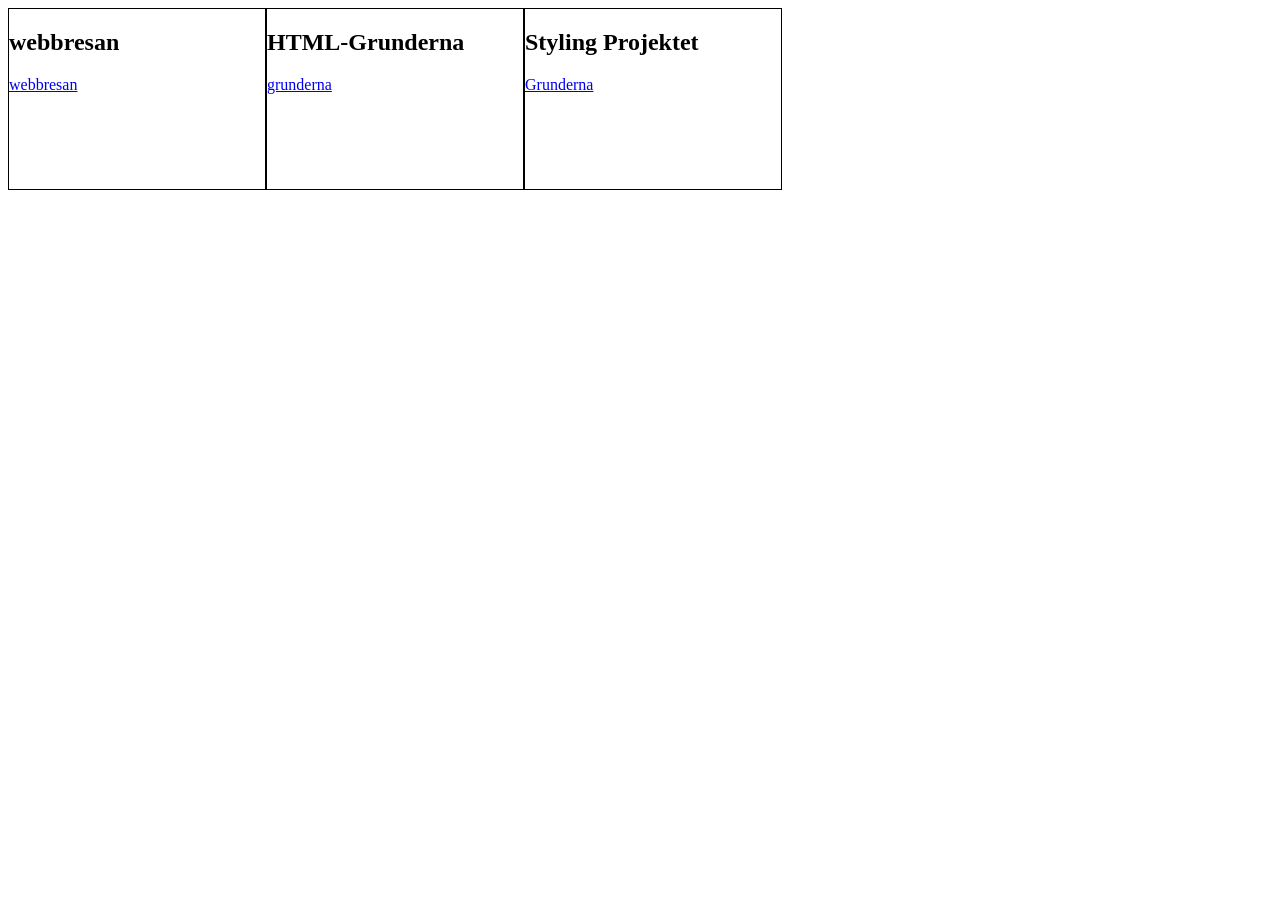
<file: index.html>
<!DOCTYPE html>
<html lang="en">
<head>
    <link href="style.css" rel="stylesheet">
    <meta charset="UTF-8">
    <meta name="viewport" content="width=device-width, initial-scale=1.0">
    <title>Document</title>
</head>
<body>
    <section>
        <h1>webbresan</h1>
        <a href="webbresan/index.html">webbresan</a>
    </section>
    <section>
        
        <h2>HTML-Grunderna </h2>
        <a href="Grunder/index.html">grunderna</a>
    </section>
    <section>
        
        <h2>Styling Projektet </h2>
        <a href="styling/index.html">Grunderna</a>
    </section>
</body>
</html>
</file>
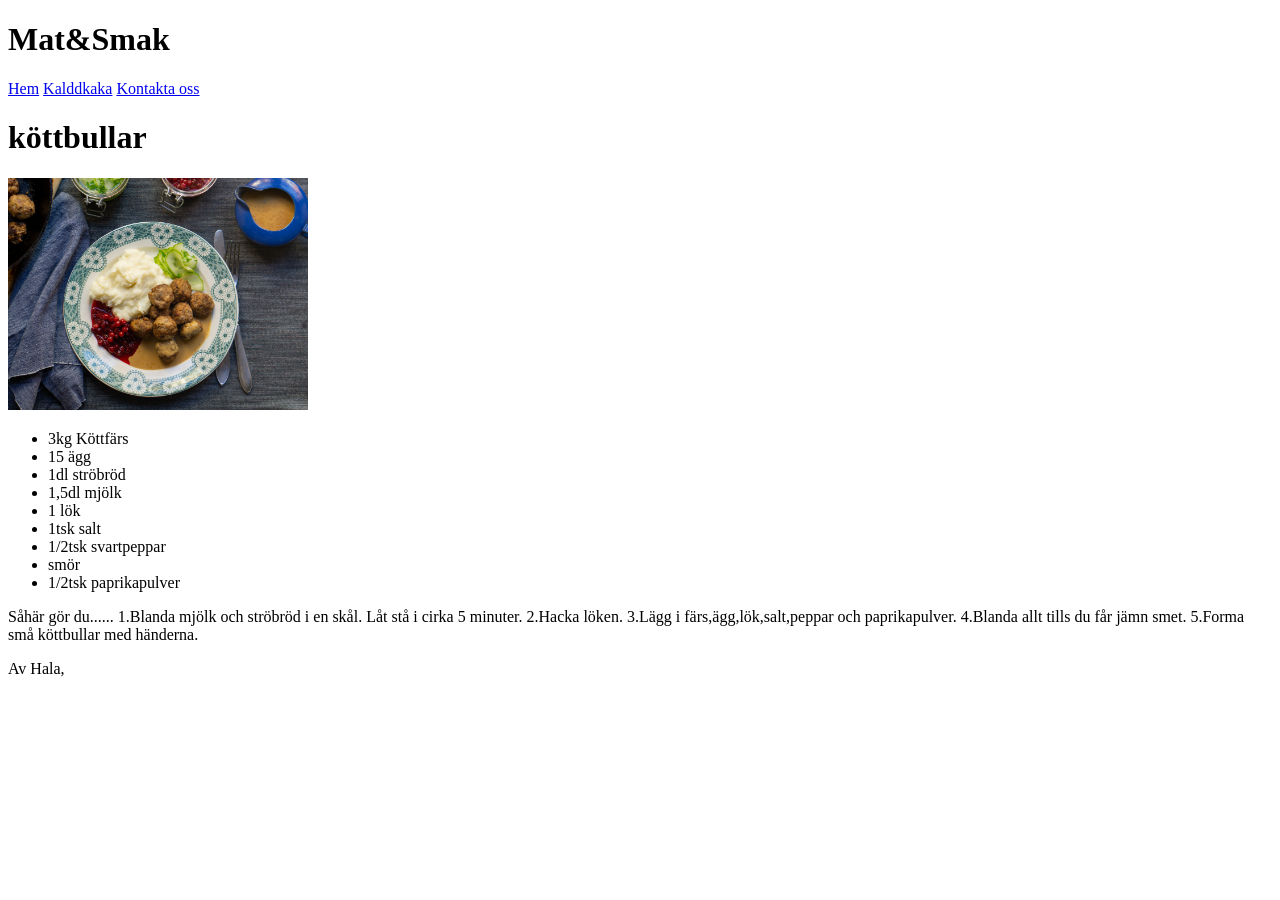
<file: Grunder/index.html>
<!DOCTYPE html>
<html lang="sv">

<head>
    <meta charset="UTF-8">
    <meta name="viewport" content="width=device-width, initial-scale=1.0">
    <title>Mat&smak - Köttbullar</title>
    <style>
        img {
            width: 300px;
        }
    </style>
</head>

<body>
    <header>
        <h1>Mat&Smak</h1>
    </header>
    <nav>
        <a href="index.html">Hem</a>
        <a href="Kladdkaka.html">Kalddkaka</a>
        <a href="kontakta_oss.html">Kontakta oss</a>
    </nav>
    <main>
        <h1>köttbullar</h1>
        <img src="imgs/köttbullar.jpg" alt="Köttbullar med mos">
        <section>
            <ul>
                <li>3kg Köttfärs</li>
                <li>15 ägg</li>
                <li>1dl ströbröd</li>
                <li>1,5dl mjölk</li>
                <li>1 lök</li>
                <li>1tsk salt</li>
                <li>1/2tsk svartpeppar</li>
                <li>smör</li>
                <li>1/2tsk paprikapulver</li>

            </ul>
            <p>Såhär gör du...... 1.Blanda mjölk och ströbröd i en skål. Låt stå i cirka 5 minuter. 2.Hacka löken.
                3.Lägg i färs,ägg,lök,salt,peppar och paprikapulver. 4.Blanda allt tills du får jämn smet. 5.Forma små
                köttbullar med händerna.</p>
        </section>
    </main>
    <footer>
        <p>Av Hala, </p>
    </footer>

</body>

</html>
</file>
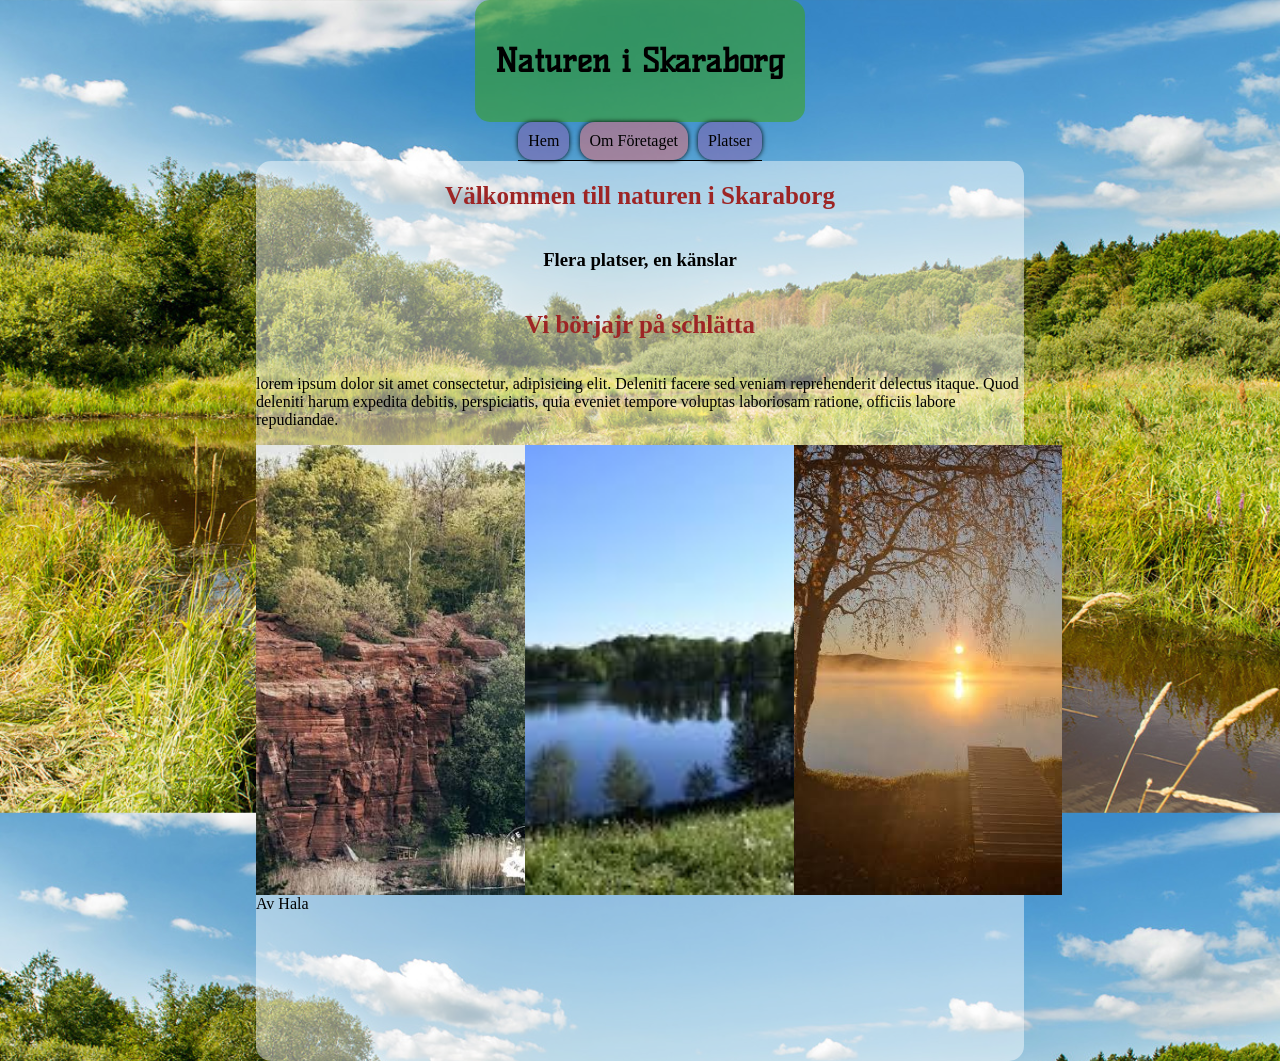
<file: styling/index.html>
<!DOCTYPE html>
<html lang="en">
<head>
    <meta charset="UTF-8">
    <meta name="viewport" content="width=device-width, initial-scale=1.0">
    <title>Document</title>
    <link rel="stylesheet" href="style.css">
</head>
<body>
    <header>
        <h1>Naturen i Skaraborg</h1>
    </header>
    <nav>
        <a href="index.html">Hem</a>
        <a href="om företaget.html">Om Företaget</a>
         <a href="Platser.html">Platser</a>
    
    

    </nav>
    <main>
        <section>
            <h2 class="subHead">Välkommen till naturen i Skaraborg</h2>
            <h3>Flera platser, en känslar</h3>
        </section>
        <section>
            <h2 class="subHead">Vi börjajr på schlätta</h2>
            <p class="max">
                lorem ipsum dolor sit amet consectetur, adipisicing elit. Deleniti facere sed veniam reprehenderit delectus itaque. Quod deleniti harum expedita debitis, perspiciatis, quia eveniet tempore voluptas laboriosam ratione, officiis labore repudiandae.</p>
        </section>

        <section class="imgs">
            <img src="imgs/image copy 4.png" alt="">
            <img src="imgs/image copy 5.png" alt="">
            <img src="imgs/image copy 6.png" alt="">
        </section>
          <footer>
        Av Hala
    </footer>
    </main>
  
</body>
</html>
</file>
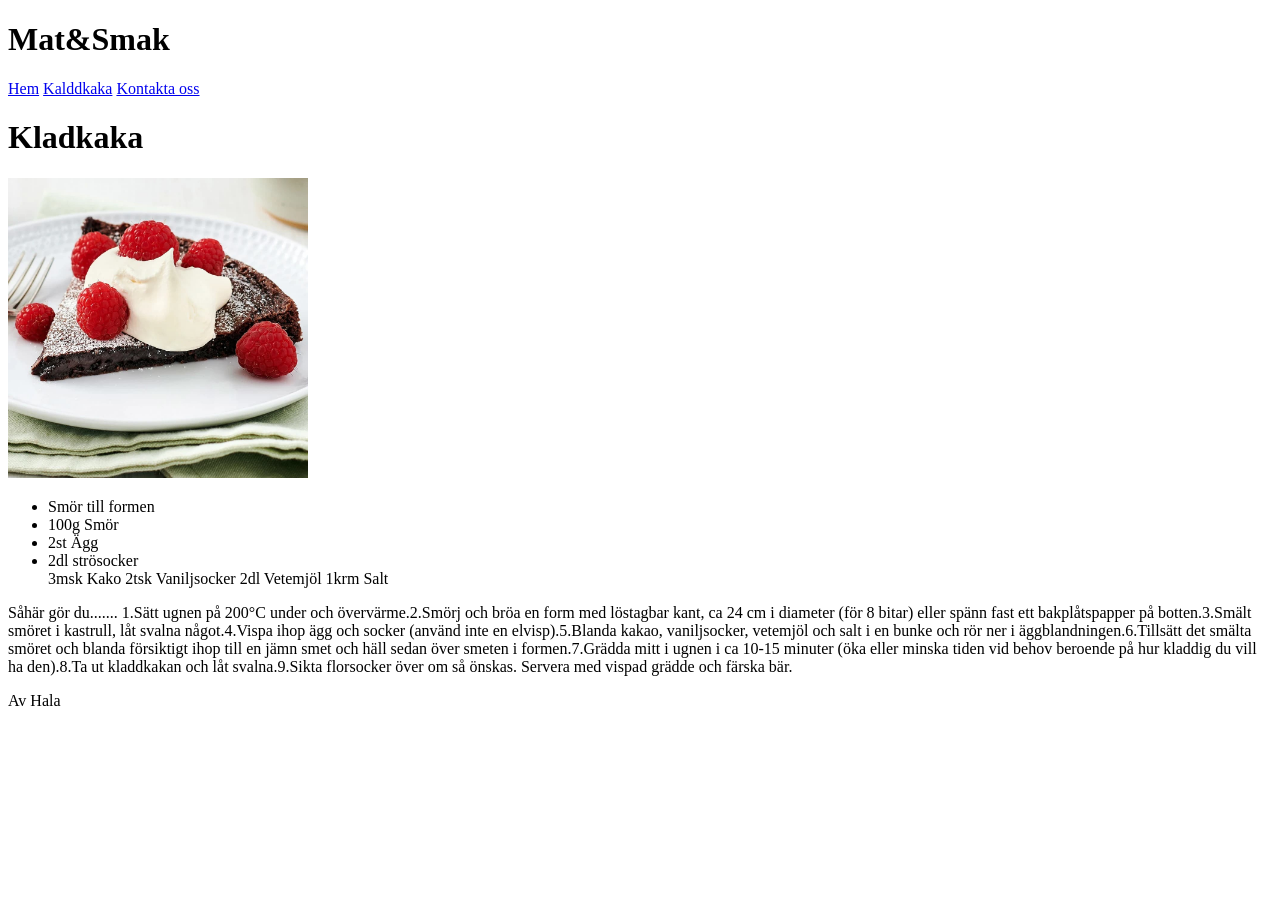
<file: Grunder/Kladdkaka.html>
<!DOCTYPE html>
<html lang="en">
<head>
    <meta charset="UTF-8">
    <meta name="viewport" content="width=device-width, initial-scale=1.0">
    <title>Document</title>
     <style>
        img {
            width: 300px;
        }
    </style>
</head>
<body>
    <header>
    <h1>Mat&Smak</h1>
 </header>
 <nav>
    <a href="index.html">Hem</a>
    <a href="Kladdkaka.html">Kalddkaka</a>
    <a href="kontakta_oss.html">Kontakta oss</a>
 </nav>
    <main> 
        <h1>Kladkaka</h1>
        <img src="imgs/kladkaka.jpg" alt="Kladkaka">
        <ul>
             <li>Smör till formen </li>
             <li>100g Smör</l1>
             <li>2st Ägg</li>
             <li>2dl strösocker</li>
             <l1>3msk Kako</l1>
             <l1>2tsk Vaniljsocker</l1>
             <l1>2dl Vetemjöl</l1>
             <l1>1krm Salt</l1>
            </ul>
            <p>Såhär gör du....... 1.Sätt ugnen på 200°C under och övervärme.2.Smörj och bröa en form med löstagbar kant, ca 24 cm i diameter (för 8 bitar) eller spänn fast ett bakplåtspapper på botten.3.Smält smöret i kastrull, låt svalna något.4.Vispa ihop ägg och socker (använd inte en elvisp).5.Blanda kakao, vaniljsocker, vetemjöl och salt i en bunke och rör ner i äggblandningen.6.Tillsätt det smälta smöret och blanda försiktigt ihop till en jämn smet och häll sedan över smeten i formen.7.Grädda mitt i ugnen i ca 10-15 minuter (öka eller minska tiden vid behov beroende på hur kladdig du vill ha den).8.Ta ut kladdkakan och låt svalna.9.Sikta florsocker över om så önskas. Servera med vispad grädde och färska bär.</p>
    
</main>
    <footer>
        <p> Av Hala</p>
    </footer>
</body>
</html>
</file>
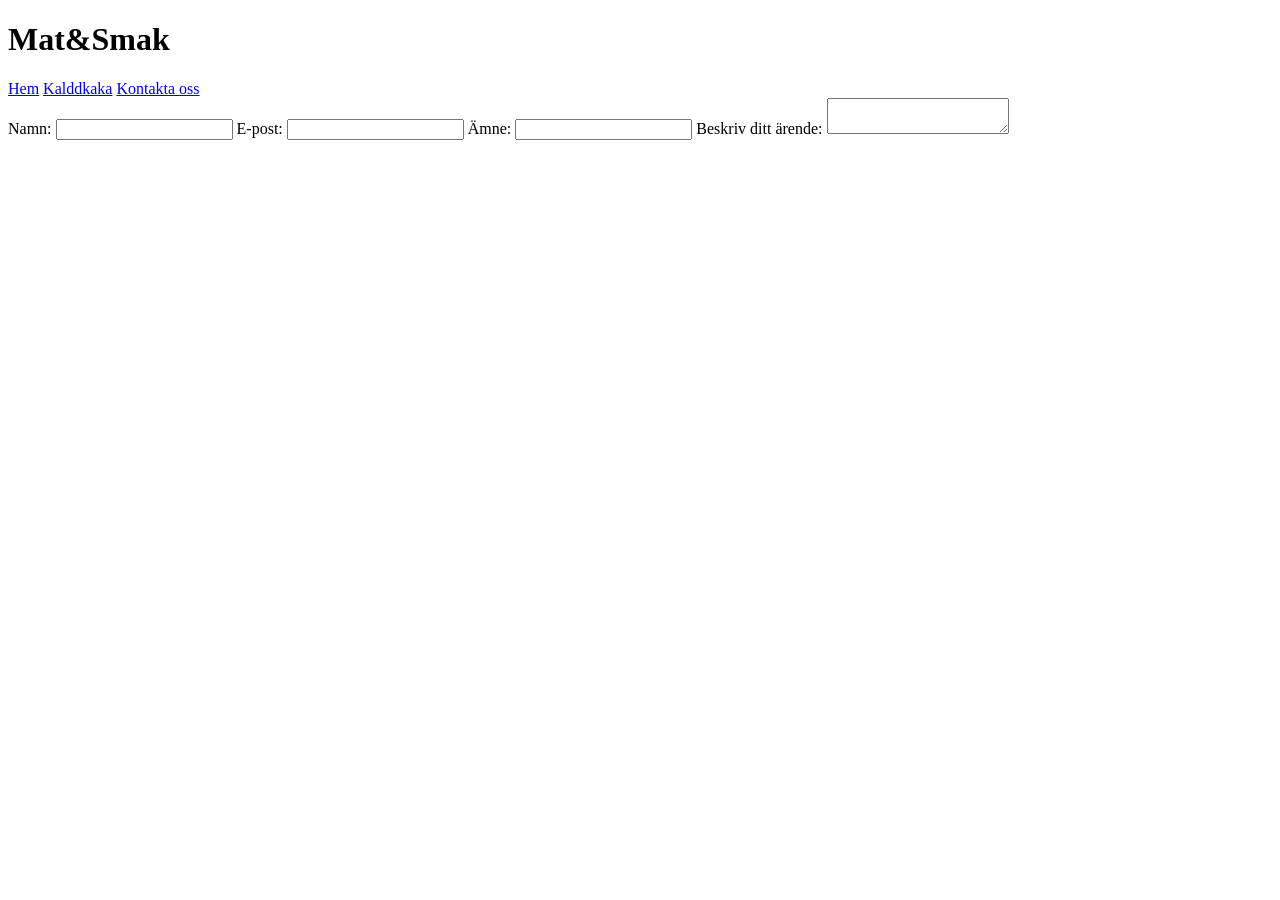
<file: Grunder/kontakta_oss.html>
<!DOCTYPE html>
<html lang="en">

<head>
    <meta charset="UTF-8">
    <meta name="viewport" content="width=device-width, initial-scale=1.0">
    <title>Document</title>
</head>

<body>
    <header>
        <h1>Mat&Smak</h1>
    </header>
    <nav>
        <a href="index.html">Hem</a>
        <a href="Kladdkaka.html">Kalddkaka</a>
        <a href="kontakta_oss.html">Kontakta oss</a>
    </nav>
    <main>
        <form>
            <label for="name">Namn:</label>
            <input type="text" name="name" id="name">

            <label for="email">E-post:</label>
            <input type="email" name="email" id="email">

            <label for="subject">Ämne:</label>
            <input type="text" name="subject" id="subject">

            <label for="description">Beskriv ditt ärende:</label>
            <textarea name="description" id="description"></textarea>
        </form>
    </main>
    <footer> </footer>

</body>

</html>
</file>
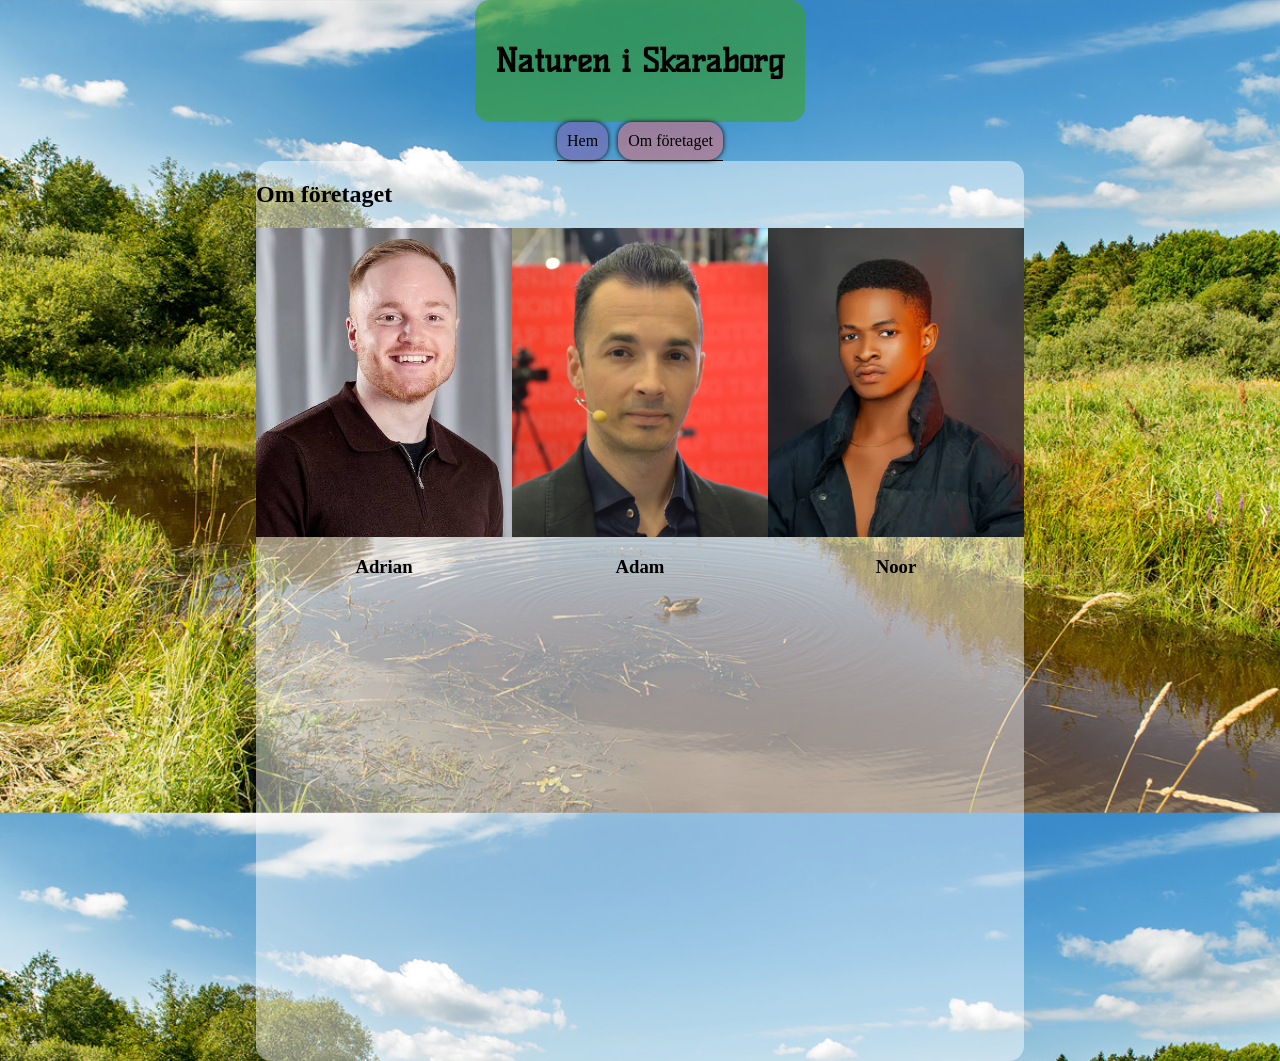
<file: styling/om företaget.html>
<!DOCTYPE html>
<html lang="en">

<head>
    <meta charset="UTF-8">
    <meta name="viewport" content="width=device-width, initial-scale=1.0">
    <title>Document</title>
    <link rel="stylesheet" href="style.css">
</head>

<body>
    <header>
        <h1>Naturen i Skaraborg</h1>
    </header>
    <nav>
        <a href="index.html">Hem</a>
        <a href="om företaget.html">Om företaget</a>
    </nav>
    <main>
        <h2>Om företaget</h2>
        <div class="row">
            <section>
                <img src="imgs/image copy.png">
                <h3>Adrian</h3>
            </section>
            <section>
                <img src="imgs/cfo.png">
                <h3> Adam</h3>
            </section>
            <section>
                <img src="imgs/image copy 2.png">
                <h3> Noor</h3>
            </section>
        </div>
        <div class="row"></div>
    </main>
    <footer></footer>
</body>

</html>
</file>
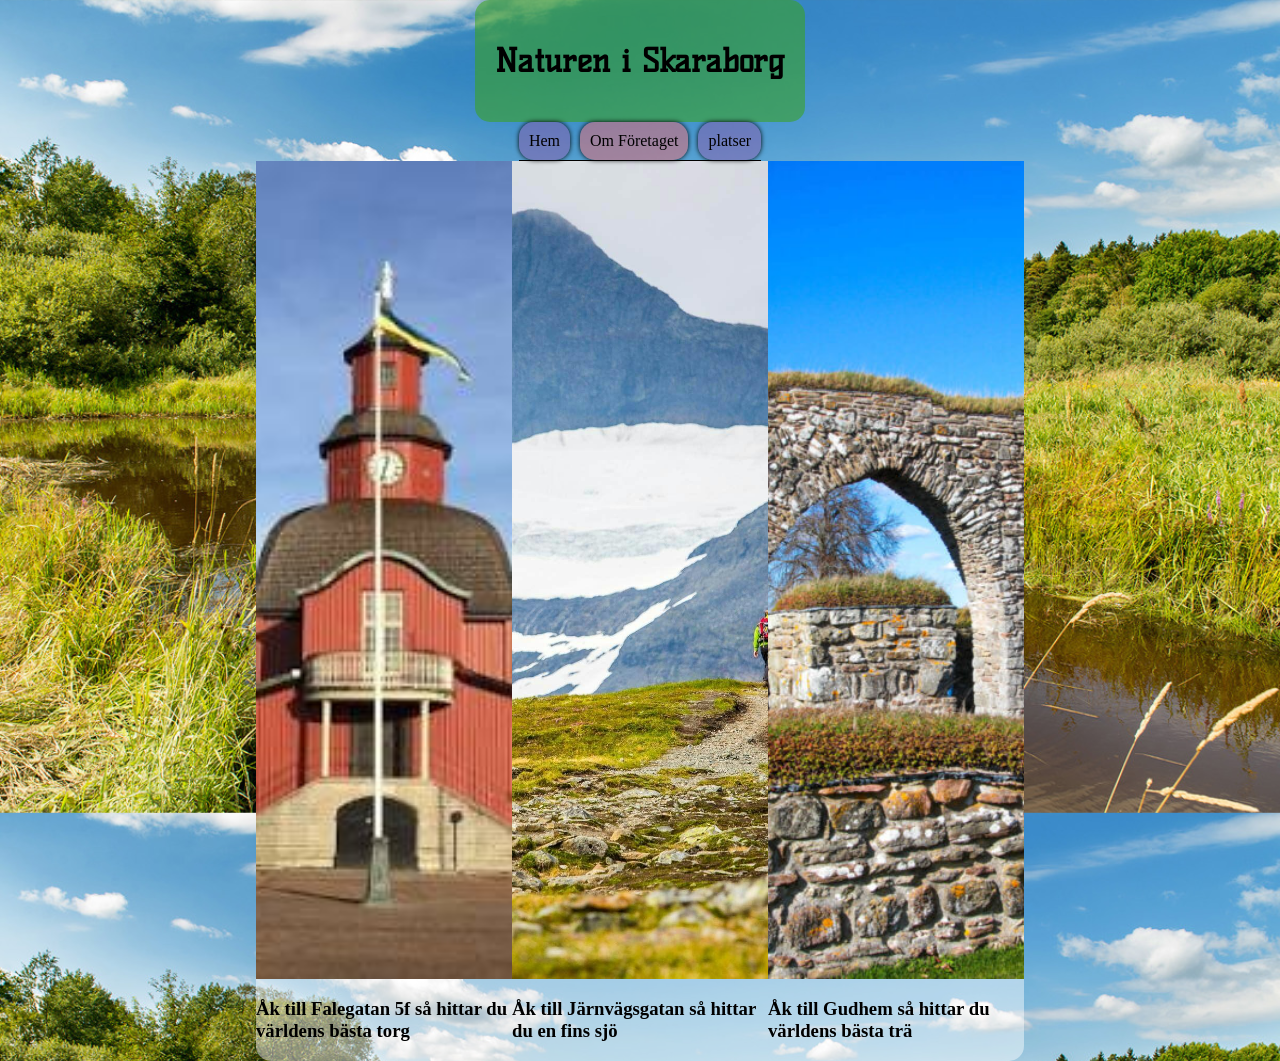
<file: styling/Platser.html>
<!DOCTYPE html>
<html lang="en">

<head>
    <meta charset="UTF-8">
    <meta name="viewport" content="width=device-width, initial-scale=1.0">
    <title>Document</title>
    <link rel="stylesheet" href="style.css">
</head>

<body>
    <header>
        <h1>Naturen i Skaraborg</h1>
    </header>
    <nav>
        <a href="index.html">Hem</a>
        <a href="about.html">Om Företaget</a>
        <a href="Platser.html">platser</a>
    
    </nav>
    <main class="platser">
        
            <section class="imgs">
                <img src="imgs/image copy 3.png">
                
                <h3>Åk till Falegatan 5f så hittar du världens bästa torg</h3>
            </section>

            <section id="mitten" class="imgs">
                <img src="imgs/image copy 7.png" alt="">
                <h3> Åk till Järnvägsgatan så hittar du en fins sjö</h3>
            </section>

            <section class="imgs">
                <img src="imgs/image copy 8.png" alt="">
                <h3> Åk till Gudhem så hittar du världens bästa trä</h3>
            </section>

    </main>
    <footer></footer>
</body>

</html>
</file>
<file: style.css>
body{
display: flex;
}

section {
    height: 20dvh;
    width: 20dvw;
    border: 1px solid black;
    

}
</file>
<file: styling/style.css>
@import url('https://fonts.googleapis.com/css2?family=Kelly+Slab&display=swap');


body{
    
    background-image: url("imgs/ragsved-webb_dsc9289.jpg");
    background-size: 100%;
    display: flex;
    flex-direction: column;
    justify-content: center;
    align-items: center;
    width: 60dvw;
    margin:auto;

}


header{
     font-family: "Kelly Slab", sans-serif;
  font-weight: 400;
  font-style: normal;
   padding:20px;
  border-radius: 15px;
   background-color: rgba(58, 164, 23, 0.547);

  
    

}


nav{
    position: sticky;
    top: 20px;
    display: flex;
    flex-wrap: wrap;
    gap: 10px;
    border-bottom: 1px solid black;
    
}

nav a{
    color: black;
    text-decoration: none;
    padding: 10px;
    box-shadow: 0 0 5px black;
    border-radius: 15px;
   background-color: rgba(146, 87, 168, 0.455);
}

nav a:nth-child(2n) {
    background-color: rgba(255, 100, 100, 0.455);
}

nav a:hover{
    box-shadow: 0 3px 5px black;
}
nav a:active{
    box-shadow: 0 1px 3px black;
}

h1,
h2
h3 {
    text-align: center;
}

.subHead{
    font-size: 25px;
    color: rgb(157, 37, 37);
}

.max{
    max-width: 60dvw;
}

main {
    border-radius: 15px;
   background-color: rgba(255, 255, 255, 0.455);
   width: 60dvw;
   min-height: 100dvh;
}


main section {
    display:flex;
    flex-direction: column; 
    align-items: center;
}


.row{
    display:flex;
}

.row img{
    width: 100%;

height: 80%;
  object-fit: cover;
}


/* alla sektions i classen .row */
.row section{
    flex: 1;
}


/* en section med bilder klassen imgs. ligger på rad, bredd 35% */
.imgs {
    display: flex;
    flex-direction: row;
    width: 35%;
}


.platser .imgs {
    
    flex-direction: column;
}

.imgs img {
    flex: 1;
    object-fit: cover;
    width: 100%;
    height: 50dvh;
} 

.platser  {
    display: flex;
    flex-direction: row;
}

.platser section {
    flex: 1;
}

.platser section:nth-child(2n-1) {
    border-radius: 20%;
}
</file>
